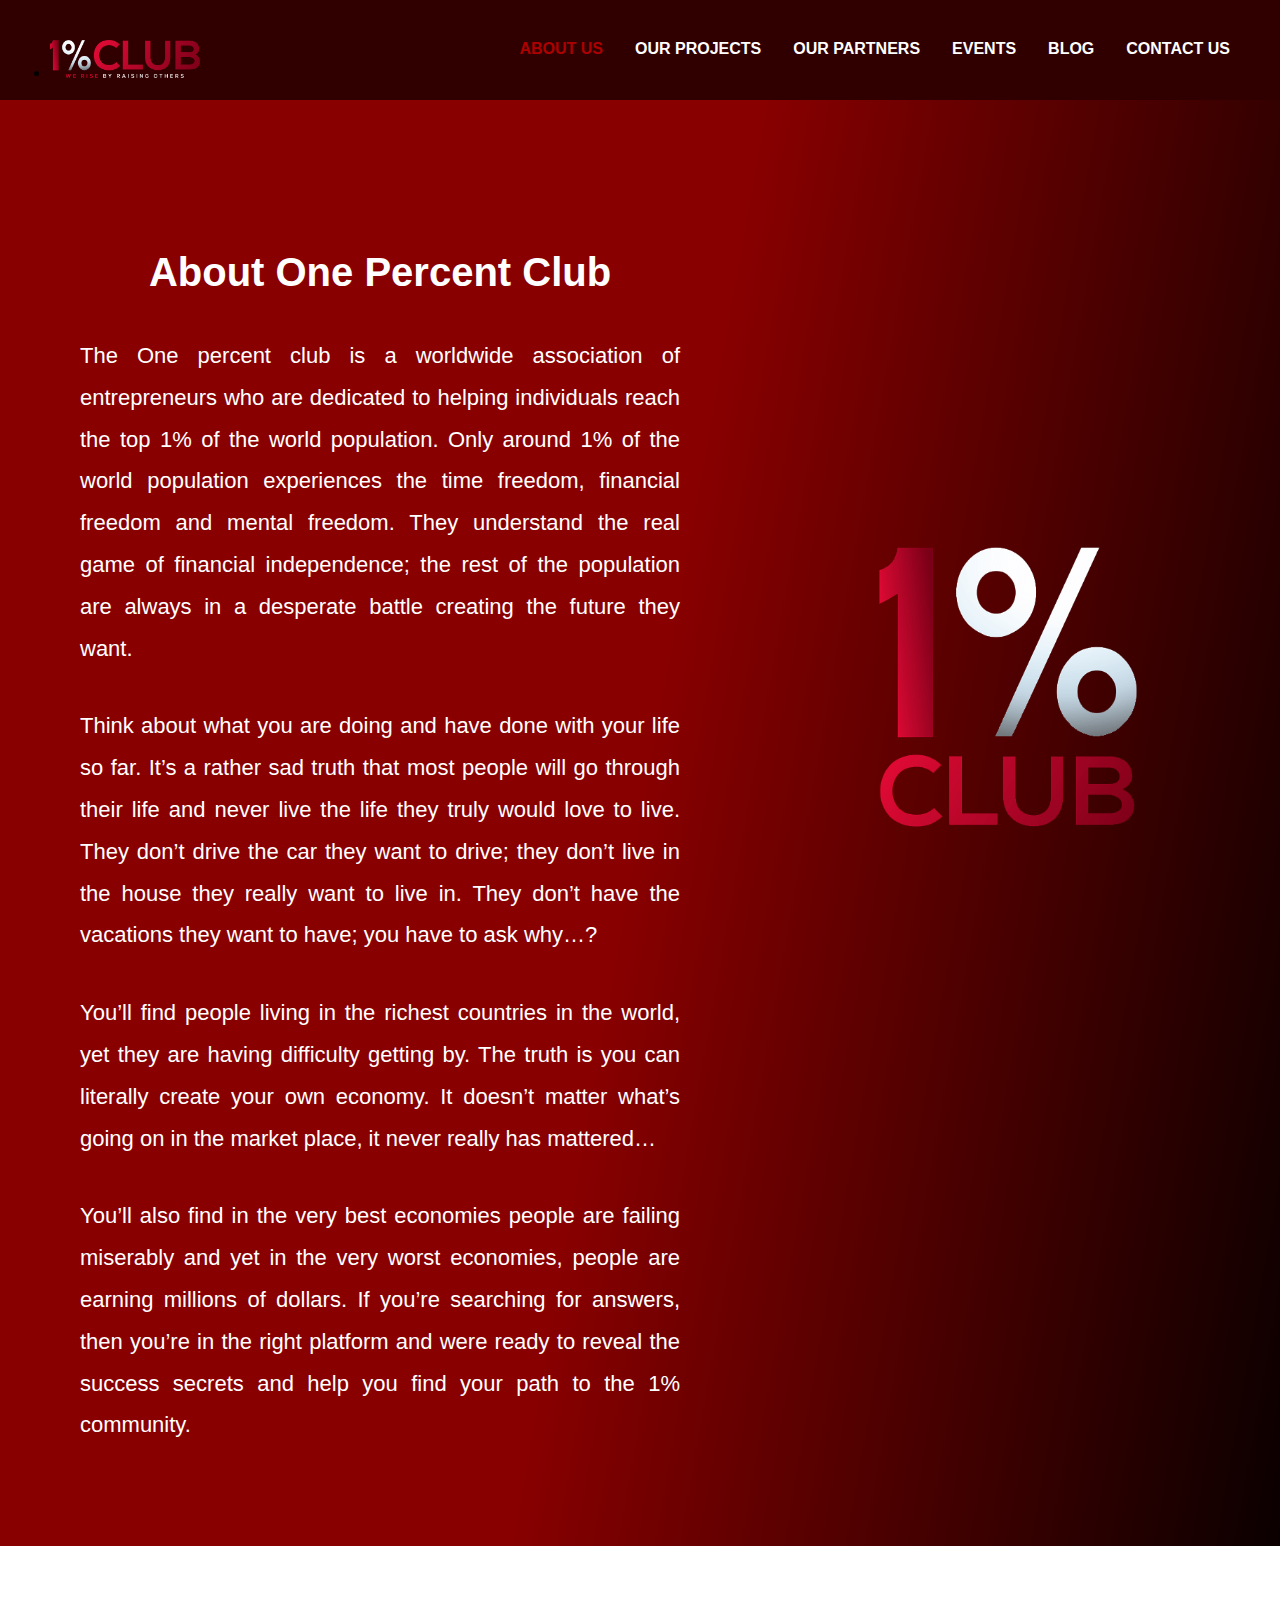
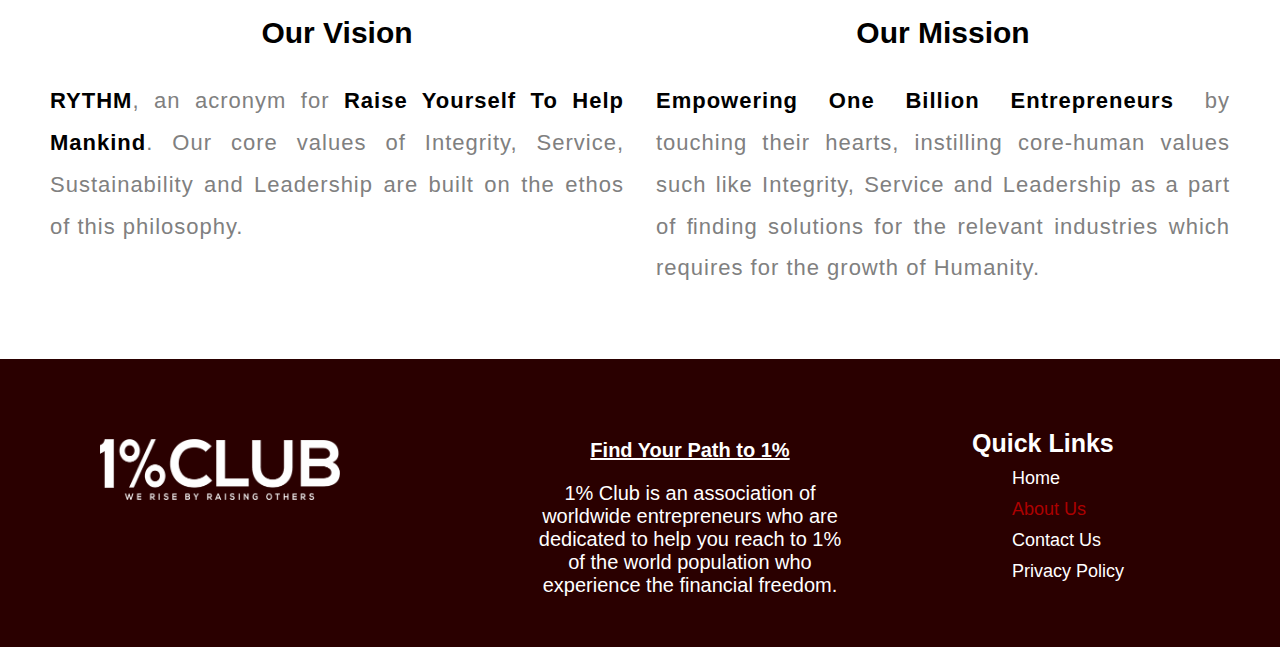
<file: onepercent.html>
<!DOCTYPE html>
<html lang="en">
<head>
    <meta charset="UTF-8">
    <meta name="viewport" content="width=device-width, initial-scale=1.0">
    <title>Document</title>
    <link rel="stylesheet" href="https://cdnjs.cloudflare.com/ajax/libs/font-awesome/6.5.1/css/all.min.css" integrity="sha512-DTOQO9RWCH3ppGqcWaEA1BIZOC6xxalwEsw9c2QQeAIftl+Vegovlnee1c9QX4TctnWMn13TZye+giMm8e2LwA==" crossorigin="anonymous" referrerpolicy="no-referrer" />
    <link rel="stylesheet" href="./onepercent.css">
</head>
<body>
    <header>
        <nav>
            <div class="onepercent-nav-section">
                <ul class="unlist1">
                   <li><img src="./newImages/1-Club-Transparent-Color-512x.png" alt=""></li> 
                </ul>
                <ul class="unlist2">
                    <li style="color: #AD0000;">ABOUT US</li>
                    <li>OUR PROJECTS</li>
                    <li>OUR PARTNERS</li>
                    <li>EVENTS</li>
                    <li>BLOG</li>
                    <li>CONTACT US</li>
                </ul>
                <i class="fa fa-bars" aria-hidden="true"></i>
            </div>
        </nav>
    </header>
    <section class="onepercent-second-section container-fluid">
        <div class="onepercent-second-section-paragraph">
            <h1>About One Percent Club</h1>
            <p>The One percent club is a worldwide association of entrepreneurs who are dedicated to helping individuals reach the top 1% of the world population. Only around 1% of the world population experiences the time freedom, financial freedom and mental freedom. They understand the real game of financial independence; the rest of the population are always in a desperate battle creating the future they want. </p><br><br>
            <p>Think about what you are doing and have done with your life so far. It’s a rather sad truth that most people will go through their life and never live the life they truly would love to live. They don’t drive the car they want to drive; they don’t live in the house they really want to live in. They don’t have the vacations they want to have;  you have to ask why…? </p><br><br>
            <p>You’ll find people living in the richest countries in the world, yet they are having difficulty getting by. The truth is you can literally create your own economy. It doesn’t matter what’s going on in the market place, it never really has mattered…</p><br><br>
            <p>You’ll also find in the very best economies people are failing miserably and yet in the very worst economies, people are earning millions of dollars. If you’re searching for answers, then you’re in the right platform and were ready to reveal the success secrets and help you find your path to the 1% community.
            </p>
        </div>
        <div class="onepercent-second-section-image">
            <img src="./newImages/cropped-1-Club-Favicon-512x-Transparent.png" alt="">
        </div>
    </section>
     <section class="onepercent-third-section container-fluid">
        <div class="onepercent-third-paragraph">
            <h2>Our Vision</h2>
            <p><span class="black">RYTHM</span>, an acronym for <span class="black">Raise Yourself To Help Mankind</span>. Our core values of Integrity, Service, Sustainability and Leadership are built on the ethos of this philosophy.</p>
        </div>
        <div class="onepercent-third-paragraph">
            <h2>Our Mission</h2>
            <p><span class="black">Empowering One Billion Entrepreneurs</span> by touching their hearts, instilling core-human values such like Integrity, Service and Leadership as a part of ﬁnding solutions for the relevant industries which requires for the growth of Humanity.</p>
        </div>
    </section>
    <footer class="onepercent-fouth-footer container-fluid">
            <div class="onepercent-fouth-footer-image">
                <img src="./newImages/1-Club-Transparent-White-512x new.png" alt="">
            </div>
            <div class="onepercent-fouth-footer-para">
                <a href="#">Find Your Path to 1%</a>
                <p>1% Club is an association of worldwide entrepreneurs who are dedicated to help you reach to 1% of the world population who experience the financial freedom.</p>
            </div>
            <div class="onepercent-fouth-footer-unlist">
                <ul>
                    <h4>Quick Links</h4>
                    <li><a href="#">Home</a></li>
                    <li class="about-us"><a style="color: #AD0000;" href="#">About Us</a></li>
                    <li><a href="#">Contact Us</a></li>
                    <li><a href="#">Privacy Policy</a></li>
                </ul>
            </div>
    </footer>
       
</body>
</html>
</file>
<file: onepercent.css>
*{
    margin: 0;
    padding: 0;
    box-sizing: border-box;
}
body{
    font-family: Roboto, sans-serif;
}
.onepercent-nav-section{
    padding-top: 40px;
    width: 100%;
    width: 100%;
    height: 100px;
    display: flex;
    justify-content: space-between;
    padding-left: 50px;
    padding-right: 50px;
    font-weight: 600;
    background-color: #300000;
    position: fixed;
}
.unlist1 li img{
    width: 150px;
}
.unlist2{
    display: flex;
    gap: 2rem;
}
.unlist2 li{
    list-style-type: none;
    color: white;
}
.unlist2 li:hover{
    color: #AD0000;
}
.fa-bars{
    font-size: 30px;
    color: aliceblue;
    display: none;
}
/* ==========ONEPERCENT-FIRST-SECTION-MEDIA-QUERY============== */
@media screen and (max-width:1000px){
    .unlist2{
        display: none;
    }
    .fa-bars{
        display: block;
    }
}
@media screen and (max-width:482px){
    .unlist1 li img{
        width: 100px;
    }
    .fa-bars{
        font-size: 20px;
    }
}
/* =========ONEPERCENT-SECOND-SECTION-AREA================== */
.onepercent-second-section{
    padding-top: 150px;
    display: grid;
    grid-template-columns: 1fr 1fr;
    padding-left: 80px;
    background-color: #890000;
    padding-bottom:100px ;
    background-image: linear-gradient(100deg,#890000 50%,#0B0000);
}
.onepercent-second-section-paragraph{
    padding-top: 100px;

}
.onepercent-second-section-paragraph h1{
    margin: auto;
    display: flex;
    justify-content: center;
    align-items: center;
    font-size: 40px;
    padding-bottom: 40px;
    color: white;
}
.onepercent-second-section-paragraph p{
    font-size: 22px;
    color: white;
    overflow-wrap: break-word;
    line-height: 1.9;
    text-align: justify;
}
.onepercent-second-section-image img{
    width: 359px;
}
.onepercent-second-section-image{
    padding-top: 350px;
    margin-left: 150px;
}
/* ==============ONEPERCENT-SECOND-SECTION-MEDIA-QUERY======== */
@media screen and (max-width:1251px){
    .onepercent-second-section-paragraph p{
        font-size: 18px;
    }
}
@media screen and (max-width:1024px){
.onepercent-second-section{
    display: grid;
    grid-template-columns: 100%;
    margin-left: -60px;
    padding-right: 20px;
}
.onepercent-second-section-paragraph{
    margin-top: -100px;
}
.onepercent-second-section-image{
    display: flex;
    justify-content: center;
    align-items: center;
    margin-top: -300px;
    margin-left: -50px;
}
}
@media screen and (max-width:768px){
    .onepercent-second-section-image img{
        width: 280px;
    }
}
@media screen and (max-width:502px){
    .onepercent-second-section-paragraph h1{
        font-size: 35px;
    }
}
@media screen and (max-width:444px){
    .onepercent-second-section-paragraph h1{
        font-size: 30px;
    }
    .onepercent-second-section-image img{
        width: 250px;
        margin-left: -60px;
    }
}
@media screen and (max-width:386px){
    .onepercent-second-section-image img{
        width: 230px;
    }
    .onepercent-second-section-paragraph h1{
        text-align: center;
    }

}
@media screen and (max-width:320px){
    .onepercent-second-section-image img{
        width: 200px;
    }
    .onepercent-second-section-image{
        margin-left: 50px;
    }
}
/* ========ONEPERCENT-THIRD-SECTION================== */
.onepercent-third-section{
    padding-top: 70px;
    display: grid;
    grid-template-columns: 1fr 1fr;
    padding-left: 50px;
    text-size-adjust:100% ;
    gap: 2rem;
    padding-bottom: 70px;
    padding-left: 50px;
    padding-right: 50px;
}
.onepercent-third-paragraph h2{
    font-size: 30px;
    display: flex;
    justify-content: center;
    align-items: center;
    padding-bottom: 30px;
}
.onepercent-third-paragraph p{
    font-size: 22px;
    line-height: 1.9;
    letter-spacing: 1px;
    color: gray;
    font-weight: lighter;
    overflow-wrap: break-word;
    text-align: justify;
}
.black{
    color: black;
    font-weight: 600;
}
/* =====ONEPERCENT-THIRD-SECTION-MEDIA-QUERY================ */
@media screen and (max-width:992px){
    .onepercent-third-paragraph p{
        font-size: 20px;
    }
}
@media screen and (max-width:881px){
    .onepercent-third-paragraph p{
        font-size: 18px;
    }
}
@media screen and (max-width:768px){
    .onepercent-third-section{
        display: grid;
        grid-template-columns: 100%;
    }
    .onepercent-third-paragraph p{
        font-size: 16px;
    }
}
@media screen and (max-width:482px){
    .onepercent-third-paragraph p{
        font-size: 18px;
    }
}
@media screen and (max-width:375px){
    .onepercent-third-paragraph p{
        font-size: 18px;
    }
    .onepercent-third-paragraph h2{
        font-size: 25px;
    }
    .onepercent-third-paragraph{
        margin-left: -20px;
        margin-right: -20px;
    }
}
/* ==============ONEPERCENT-FOUTH-SECTION================ */
.onepercent-fouth-footer{
    width: 100%;
    background-color: #2A0000;
    display: grid;
    grid-template-columns: 1fr 1fr 1fr;
    gap: 8rem;
    padding-top: 80px;
    padding-left: 100px;
    padding-bottom: 50px;
}
.onepercent-fouth-footer-image img{
    width: 240px;
}
.onepercent-fouth-footer-para a{
    font-size: 20px;
    color: white;
    font-weight: 600;
    display: flex;
    justify-content: center;
    padding-bottom: 20px;
}
.onepercent-fouth-footer-para p{
    font-size: 20px;
    text-align: center;
    color: white;
}
.onepercent-fouth-footer-unlist h4{
    margin-top: -10px;
    font-size: 25px;
    color: white;
    display: flex;
    align-items: center;
}
.onepercent-fouth-footer-unlist ul{
    list-style-type: none;
}
.onepercent-fouth-footer-unlist ul li{
    margin-left: 40px;
    padding-top: 10px;
}
.onepercent-fouth-footer-unlist ul li a{
    text-decoration: none;
    font-size: 18px;
    color: white;
}
/* =====.ONEPERCENT-FOUTH-FOOTER-MEDIA-QUERY============= */
@media screen and (max-width:1251px){
    .onepercent-fouth-footer-image img{
        width: 200px;
    }
    .onepercent-fouth-footer-para a{
        font-size: 18px;
    }
    .onepercent-fouth-footer-para p{
        font-size: 16px;
        padding-left: 10px;
        padding-right: 10px;
    }
    .onepercent-fouth-footer-unlist h4{
        font-size: 20px;
    }
    .onepercent-fouth-footer-unlist ul li a{
        font-size:16px ;
    }
}
@media screen and (max-width:999px){
    .onepercent-fouth-footer{
        display: grid;
        grid-template-columns: 100%;
    }
    .onepercent-fouth-footer-image{
        display: flex;
        margin: auto;
        margin-bottom: -100px;
    }
    .onepercent-fouth-footer-unlist ul{
        display: flex;
        justify-content: center;
        margin-top: -100px;
        margin-left: -140px;
    }
    .onepercent-fouth-footer-unlist h4{
        display: none;

    }
    .onepercent-fouth-footer-para p{
        margin-left: -100px;
        overflow-wrap: break-word;
    }
    .onepercent-fouth-footer-para a{
        margin-left: -100px;
    }
    .onepercent-fouth-footer-image img{
        width:130px ;
        margin-left: -100px;
    }
}
@media screen and (max-width:428px){
    .onepercent-fouth-footer-unlist ul li a{
        font-size:10px ;
    }
}
@media screen and (max-width:324px){
    .onepercent-fouth-footer-unlist ul{
            display: flex;
            flex-wrap: wrap;
    }
}
</file>
